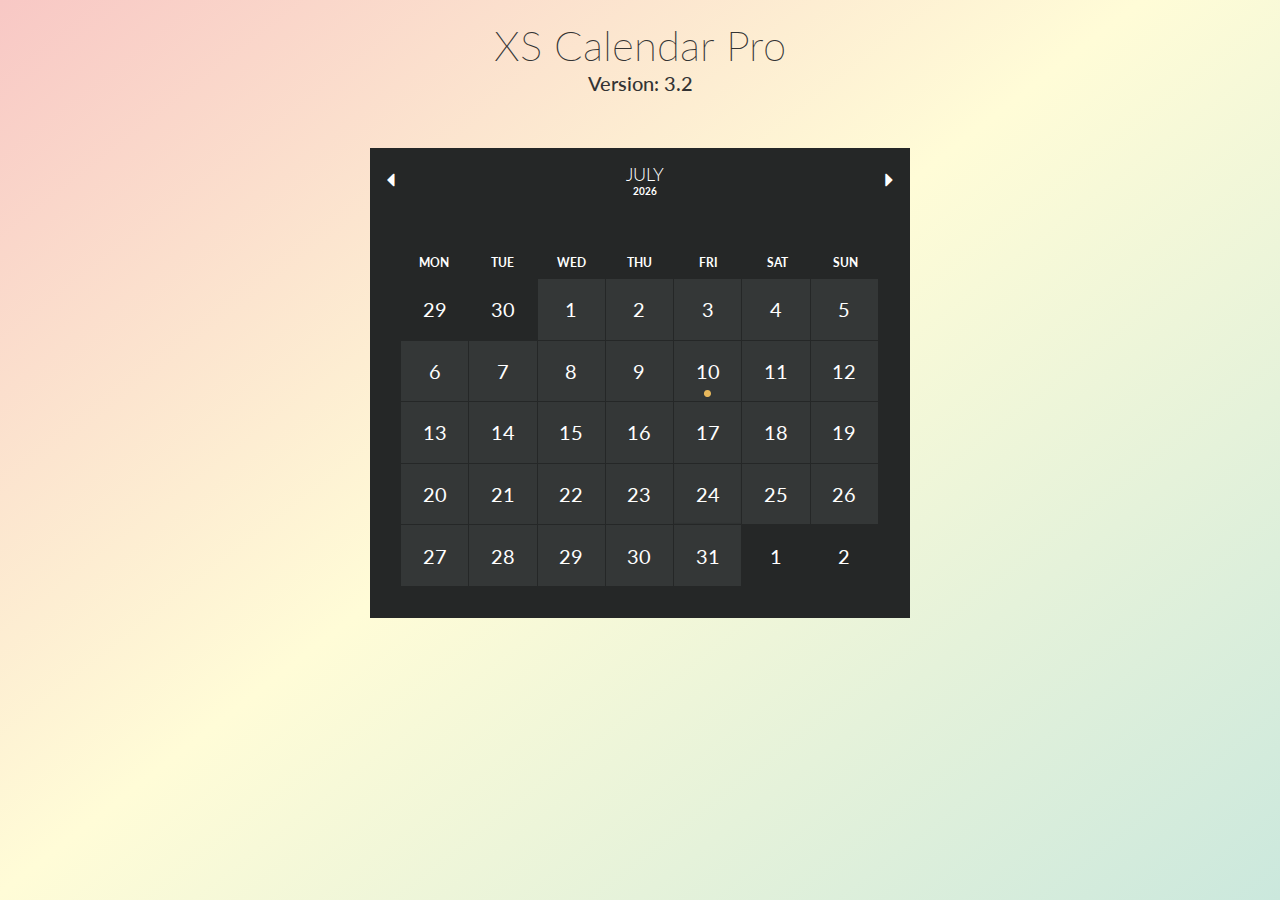
<file: docs/product/dark-calendar.html>
<!DOCTYPE html>
<!--[if IE 9]><html class="no-js ie9"><![endif]-->
<!--[if gt IE 9]><!--><html class="no-js"><!--<![endif]-->
    <head>
        <meta charset="UTF-8" />
        <meta name="viewport" content="width=device-width, initial-scale=1.0"> 
        <title>XS Calendar - v3.10</title>
        <link rel="stylesheet" type="text/css" href="css/demo.css" />
        <link rel="stylesheet" type="text/css" href="css/calendar.css" />
        <link rel="stylesheet" type="text/css" href="css/skin.css" />
        <script src="js/modernizr.custom.63321.js"></script>
    </head>
    <body>
        <h1>XS Calendar Pro <br> <span>Version: 3.2</span></h1>
        <div class="container"> 
            <section class="main">
                <div class="custom-calendar-wrap invert">
                    <div id="custom-inner" class="custom-inner">
                        <div class="custom-header clearfix">
                            <nav>
                                <span id="custom-prev" class="custom-prev"></span>
                                <span id="custom-next" class="custom-next"></span>
                            </nav>
                            <h2 id="custom-month" class="custom-month"></h2>
                            <h3 id="custom-year" class="custom-year"></h3>
                        </div>
                        <div id="calendar" class="fc-calendar-container"></div>
                    </div>
                </div>
            </section>
        </div>
        <script type="text/javascript" src="http://ajax.googleapis.com/ajax/libs/jquery/1.9.0/jquery.min.js"></script>
        <script type="text/javascript" src="js/jquery.calendario.min.js"></script>
        <script type="text/javascript" src="js/data.js"></script>
        <script type="text/javascript" src="js/xs-calendar.js"></script>
    </body>
</html>
</file>
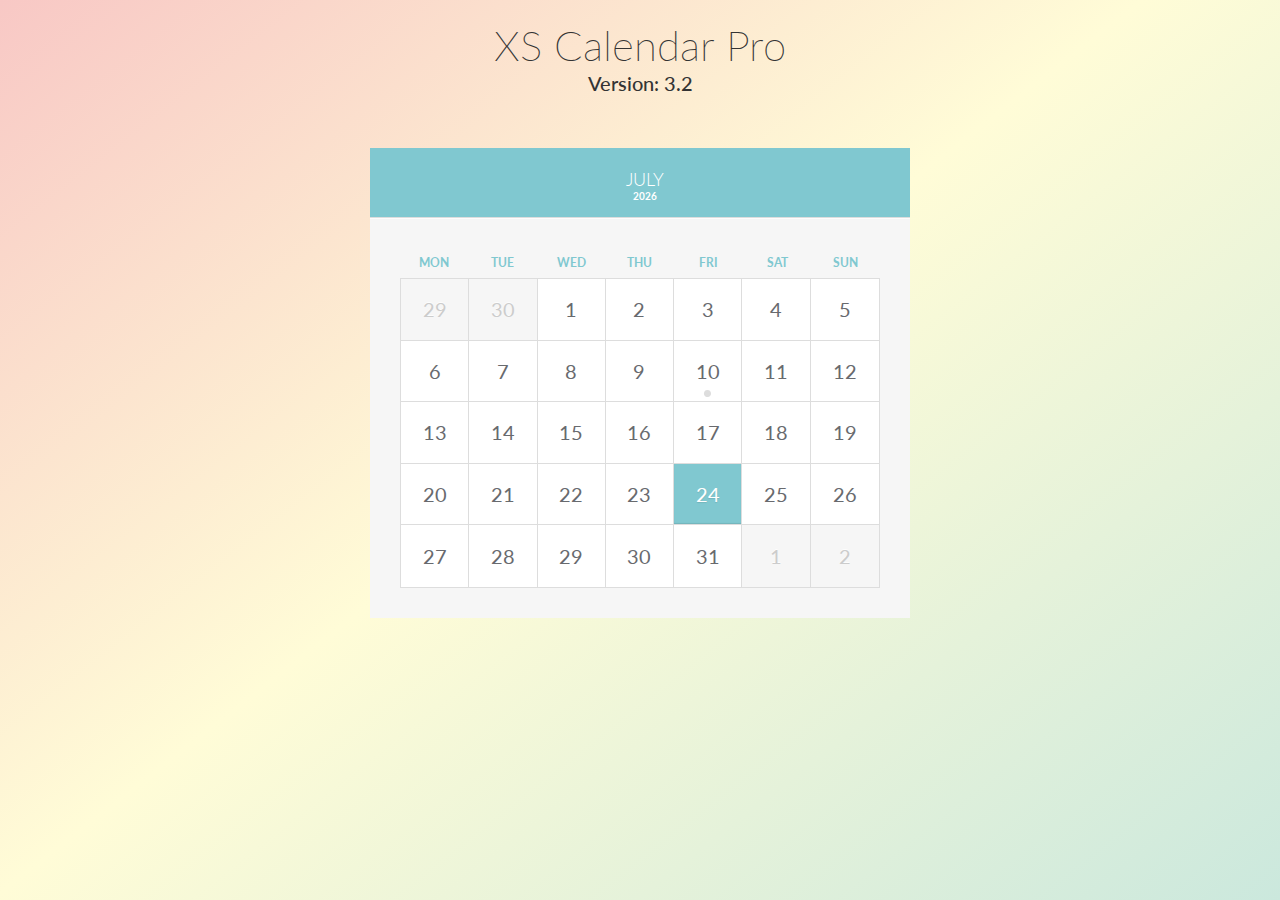
<file: docs/product/light-calendar.html>
<!DOCTYPE html>
<!--[if IE 9]><html class="no-js ie9"><![endif]-->
<!--[if gt IE 9]><!--><html class="no-js"><!--<![endif]-->
    <head>
        <meta charset="UTF-8" />
        <meta name="viewport" content="width=device-width, initial-scale=1.0"> 
        <title>Planner</title>
        <link rel="stylesheet" type="text/css" href="css/demo.css" />
        <link rel="stylesheet" type="text/css" href="css/calendar.css" />
        <link rel="stylesheet" type="text/css" href="css/skin.css" />
        <script src="js/modernizr.custom.63321.js"></script>
    </head>
    <body>
        <h1>XS Calendar Pro <br> <span>Version: 3.2</span></h1>
        <div class="container"> 
            <section class="main">
                <div class="custom-calendar-wrap blue-skin">
                    <div id="custom-inner" class="custom-inner">
                        <div class="custom-header clearfix">
                            <nav>
                                <span id="custom-prev" class="custom-prev"></span>
                                <span id="custom-next" class="custom-next"></span>
                            </nav>
                            <h2 id="custom-month" class="custom-month"></h2>
                            <h3 id="custom-year" class="custom-year"></h3>
                        </div>
                        <div id="calendar" class="fc-calendar-container"></div>
                    </div>
                </div>
            </section>
        </div>
        <script type="text/javascript" src="http://ajax.googleapis.com/ajax/libs/jquery/1.9.0/jquery.min.js"></script>
        <script type="text/javascript" src="js/jquery.calendario.min.js"></script>
        <script type="text/javascript" src="js/data.js"></script>
        <script type="text/javascript" src="js/xs-calendar.js"></script>
    </body>
</html>
</file>
<file: docs/product/css/demo.css>
/* General Demo Style */
@import url(http://fonts.googleapis.com/css?family=Lato:300,400,700);

html { height: 100%; }

*,
*:after,
*:before {
	-webkit-box-sizing: border-box;
	-moz-box-sizing: border-box;
	box-sizing: border-box;
	padding: 0;
	margin: 0;
}

/* Clearfix hack by Nicolas Gallagher: http://nicolasgallagher.com/micro-clearfix-hack/ */
.clearfix:before,
.clearfix:after {
    content: " "; /* 1 */
    display: table; /* 2 */
}

.clearfix:after {
    clear: both;
}

.clearfix {
    *zoom: 1;
}

body {
    font-family: 'Lato', Calibri, Arial, sans-serif;
    background-image: linear-gradient(142deg, #f8c8c5 0%, #fffcd7 47%, #cbe8dd 100%);
    background-size: cover;
    font-weight: 300;
    font-size: 15px;
    color: #333;
}

a {
	color: #555;
	text-decoration: none;
}

h1{
	text-align: center;
	font-size: 42px;
	font-weight: 200;
	font-family: 'Lato', Calibri, Arial, sans-serif;
	margin: 30px 0px 50px 0px;
	line-height: 30px;
}

h1 span{
	font-size: 20px;
	font-weight: 500;
}

.container {
	width: 100%;
	height: 100%;
	position: relative;
}

.container > header,
.main {
	padding: 0 30px 50px 30px;
	width: 100%;
	max-width: 600px;
	margin: 0 auto;
}

.container > header {
	padding: 30px;
}

.container > header h1 {
	font-size: 34px;
	line-height: 38px;
	margin: 0;
	font-weight: 700;
	color: #fff;
	float: left;
	text-shadow: 0 1px 1px rgba(0,0,0,0.3);
}

.container > header h1 span {
	font-size: 18px;
	font-weight: 300;
	display: block;
}
</file>
<file: docs/product/css/skin.css>
/* Custom calendar elements */

.custom-calendar-wrap {
	margin: 10px auto;
	position: relative;
	overflow: hidden;
}

.custom-inner {
	background: #fff;
	box-shadow: 0 1px 3px rgba(0,0,0,0.2);
}

.custom-inner:before,
.custom-inner:after  {
	content: '';
	width: 99%;
	height: 50%;
	position: absolute;
	background: #f6f6f6;
	bottom: -4px;
	left: 0.5%;
	z-index: -1;
	box-shadow: 0 1px 3px rgba(0,0,0,0.2);
}

.custom-inner:after {
	content: '';
	width: 98%;
	bottom: -7px;
	left: 1%;
	z-index: -2;
}

.custom-header {
	padding: 5px 10px 10px 20px;
	height: 70px;
	position: relative;
}

.custom-header nav span:before{
	color: #fff;
}

.custom-header h2,
.custom-header h3 {
	text-align: center;
	text-transform: uppercase;
}

.custom-header h2 {
	color: #fff;
	font-weight: 300;
	font-size: 18px;
	margin-top: 10px;
}

.custom-header h3 {
	font-size: 10px;
	font-weight: 700;
	color: #fff;
}

.custom-header nav span {
	position: absolute;
	top: 17px;
	width: 30px;
	height: 30px;
	color: transparent;
	cursor: pointer;
	margin: 0 1px;
	font-size: 20px;
	line-height: 30px;
	-webkit-touch-callout: none;
	-webkit-user-select: none;
	-khtml-user-select: none;
	-moz-user-select: none;
	-ms-user-select: none;
	user-select: none;
}

.custom-header nav span:first-child {
	left: 5px;
}

.custom-header nav span:last-child {
	right: 5px;
}

.custom-header nav span:before {
	font-family: 'fontawesome-selected';
	position: absolute;
	text-align: center;
	width: 100%;
}

.custom-header nav span.custom-prev:before {
	content: '\25c2';
}

.custom-header nav span.custom-next:before {
	content: '\25b8';
}

.custom-header nav span:hover:before {
	color: #495468;
}

.custom-content-reveal {
	background: #f6f6f6;
	background: rgba(246, 246, 246, 0.9);
	width: 100%;
	height: 100%;
	position: absolute;
	z-index: 100;
	top: 100%;
	left: 0px;
	text-align: center;
	-webkit-transition: all 0.6s ease-in-out;
	-moz-transition: all 0.6s ease-in-out;
	-o-transition: all 0.6s ease-in-out;
	-ms-transition: all 0.6s ease-in-out;
	transition: all 0.6s ease-in-out;
}

.custom-content-reveal span.custom-content-close {
	position: absolute;
	top: 15px;
	right: 10px;
	width: 20px;
	height: 20px;
	text-align: center;
	box-shadow: 0 1px 1px rgba(0,0,0,0.1);
	cursor: pointer;
	line-height: 13px;
	padding: 0;
}

.custom-content-reveal span.custom-content-close:after {
	content: 'x';
	font-size: 18px;
	color: #fff;
}

.custom-content-reveal a,
.custom-content-reveal span {
	font-size: 22px;
	padding: 10px 30px;
	display: block;
}

.custom-content-reveal h4 {
	text-transform: uppercase;
	font-size: 13px;
	font-weight: 300;
	letter-spacing: 3px;
	color: #777;
	padding: 20px;
	background: #fff;
	border-bottom: 1px solid #ddd;
	box-shadow: 0 1px rgba(255,255,255,0.9);
	margin-bottom: 30px;
}

.custom-content-reveal span {
	color: #888;
}

.custom-content-reveal time{
	display: none;
}

.custom-content-reveal a:hover {
	color: #333;
}

/* Modifications */

.fc-calendar-container {
	height: 400px;
	width: auto;
	padding: 30px;
	background: #f6f6f6;
	box-shadow: inset 0 1px rgba(255,255,255,0.8);
}

.fc-calendar .fc-head {
	background: transparent;
	font-weight: bold;
	text-transform: uppercase;
	font-size: 12px;
}

.fc-calendar .fc-row > div {
	background: #fff;
	cursor: pointer;
}

.fc-calendar .fc-row > div:empty {
	background: transparent;
	cursor: default;
}

.fc-calendar .fc-row > div > span.fc-date {
	top: 50%;
	left: 50%;
	text-align: center;
	margin: -10px 0 0 -15px;
	color: #686a6e;
	font-weight: 400;
	pointer-events: none;
}

.fc-calendar .fc-row > div > span.fc-emptydate {
	color: #ccc;
}

.fc-calendar .fc-row > div.fc-today {
	box-shadow: inset 0 -1px 1px rgba(0,0,0,0.1);
}

.fc-calendar .fc-row > div.fc-today > span.fc-date {
	color: #fff;
	text-shadow: 0 1px 1px rgba(0,0,0,0.1);
}

.fc-calendar .fc-row > div.fc-content:after {
	content: '\00B7';
	text-align: center;
	width: 20px;
	margin-left: -10px;
	position: absolute;
	color: #DDD;
	font-size: 70px;
	line-height: 20px;
	left: 50%;
	bottom: 3px;
}

.fc-calendar .fc-row > div.fc-today.fc-content:after {
	color: #b02c42;
}

.fc-calendar .fc-row > div.fc-today.fc-content:hover:after{
	color: #fff;
}

.fc-calendar .fc-row > div > div a,
.fc-calendar .fc-row > div > div span {
	display: none;
	font-size: 22px;
}

@media screen and (max-width: 400px) {
	.fc-calendar-container {
		height: 300px;
	}
	.fc-calendar .fc-row > div > span.fc-date {
		font-size: 15px;
	}
}



/* Red Skin */

.red-skin .custom-header{
	border-top: 5px solid #FFA2A7;
	border-bottom: 1px solid #ddd;
	background-color: #FFA2A7;
}

.red-skin .fc-calendar .fc-head{
	color: #FFA2A7;
}

.red-skin .fc-calendar .fc-row > div.fc-today{
	background: #FFA2A7;
}

.red-skin .fc-calendar .fc-row > div.fc-content:hover:after{
	color: #FFA2A7;
}

.red-skin .custom-content-reveal h4{
	border-top: 5px solid #FFA2A7;
}

.red-skin .custom-content-reveal span.custom-content-close{
	background: #FFA2A7;
}

.red-skin .custom-content-reveal a {
	color: #FFA2A7;
}


/* Purple Skin */

.purple-skin .custom-header{
	border-top: 5px solid #C5A5E8;
	border-bottom: 1px solid #ddd;
	background-color: #C5A5E8;
}

.purple-skin .custom-header nav span:before{
	color: #C5A5E8;
}

.purple-skin .fc-calendar .fc-head{
	color: #C5A5E8;
}

.purple-skin .fc-calendar .fc-row > div.fc-today{
	background: #C5A5E8;
}

.purple-skin .fc-calendar .fc-row > div.fc-content:hover:after{
	color: #C5A5E8;
}

.purple-skin .custom-content-reveal h4{
	border-top: 5px solid #C5A5E8;
}

.purple-skin .custom-content-reveal span.custom-content-close{
	background: #C5A5E8;
}

.purple-skin .custom-content-reveal a {
	color: #C5A5E8;
}


/* Yellow Skin */

.yellow-skin .custom-header{
	border-top: 5px solid #FFE38A;
	border-bottom: 1px solid #ddd;
	background-color: #FFE38A;
}

.yellow-skin .custom-header nav span:before{
	color: #FFE38A;
}

.yellow-skin .fc-calendar .fc-head{
	color: #FFE38A;
}

.yellow-skin .fc-calendar .fc-row > div.fc-today{
	background: #FFE38A;
}

.yellow-skin .fc-calendar .fc-row > div.fc-content:hover:after{
	color: #FFE38A;
}

.yellow-skin .custom-content-reveal h4{
	border-top: 5px solid #FFE38A;
}

.yellow-skin .custom-content-reveal span.custom-content-close{
	background: #FFE38A;
}

.yellow-skin .custom-content-reveal a {
	color: #FFE38A;
}


/* Blue Skin */

.blue-skin .custom-header{
	border-top: 5px solid #80c8d0;
	border-bottom: 1px solid #ddd;
	background-color: #80c8d0;

}

.blue-skin .custom-header nav span:before{
	color: #80c8d0;
}

.blue-skin .fc-calendar .fc-head{
	color: #80c8d0;
}

.blue-skin .fc-calendar .fc-row > div.fc-today{
	background: #80c8d0;
}

.blue-skin .fc-calendar .fc-row > div.fc-content:hover:after{
	color: #80c8d0;
}

.blue-skin .custom-content-reveal h4{
	border-top: 5px solid #80c8d0;
}

.blue-skin .custom-content-reveal span.custom-content-close{
	background: #80c8d0;
}

.blue-skin .custom-content-reveal a {
	color: #80c8d0;
}


/* Invert Calendar */
.invert .fc-calendar-container{
	background-color: #252727;
	box-shadow: none;
}

.invert .fc-calendar .fc-row > div{
	border-right: 1px solid #252727;
}

.invert .fc-calendar .fc-row{
	border-bottom: 1px solid #252727;
}

.invert .fc-calendar .fc-row > div{
	background-color: #343737;
}

.invert .fc-calendar .fc-body{
	border-color: #252727;
}

.invert .fc-calendar .fc-row > div > span.fc-date{
	color: #fff;
	text-shadow: none;
}

.invert .custom-inner{
	background-color: #252727;
}

.invert .fc-calendar .fc-row > div.fc-content:after{
	color: #e7b85c;
}

.invert .fc-calendar .fc-row > div:hover{
	background-color: #e7b85c;
}

.invert .custom-content-reveal{
	background-color: rgba(37, 39, 39, 1);
}

.invert .custom-content-reveal span{
	color: #fff;
}

.invert .custom-content-reveal h4{
	box-shadow: none;
	background: #e7b85c;
	border-bottom: 1px solid #e7b85c;
	color: #fff;
}

.invert .custom-content-reveal span.custom-content-close{
	box-shadow: none;
}
</file>
<file: docs/product/css/calendar.css>
@font-face {
  font-family: 'fontawesome-selected';
  src: url("../font/fontawesome-selected.eot");
  src: url("../font/fontawesome-selected.eot?#iefix") format('embedded-opentype'), url("../font/fontawesome-selected.woff") format('woff'), url("../font/fontawesome-selected.ttf") format('truetype'), url("../font/fontawesome-selected.svg#fontawesome-selected") format('svg');
  font-weight: normal;
  font-style: normal;
}

.fc-calendar-container {
	position: relative;
	height: 400px;
	width: 400px;
}

.fc-calendar {
	width: 100%;
	height: 100%;
}

.fc-calendar .fc-head {
	height: 30px;
	line-height: 30px;
	background: #ccc;
	color: #fff;
}

.fc-calendar .fc-body {
	position: relative;
	width: 100%;
	height: 100%;
	height: -moz-calc(100% - 30px);
	height: -webkit-calc(100% - 30px);
	height: calc(100% - 30px);
	border: 1px solid #ddd;
}

.fc-calendar .fc-row {
	width: 100%;
	border-bottom: 1px solid #ddd;
}

.fc-four-rows .fc-row  {
	height: 25%;
}

.fc-five-rows .fc-row  {
	height: 20%;
}

.fc-six-rows .fc-row {
	height: 16.66%;
	height: -moz-calc(100%/6);
	height: -webkit-calc(100%/6);
	height: calc(100%/6);
}

.fc-calendar .fc-row > div,
.fc-calendar .fc-head > div {
	float: left;
	height: 100%;
	width:  14.28%; /* 100% / 7 */
	width: -moz-calc(100%/7);
	width: -webkit-calc(100%/7);
	/* width: calc(100%/7); */ 
	position: relative;
}

/* IE 9 is rounding up the calc it seems */
.ie9 .fc-calendar .fc-row > div,
.ie9 .fc-calendar .fc-head > div {
	width:  14.2%;
}

.fc-calendar .fc-row > div {
	border-right: 1px solid #ddd;
	padding: 4px;
	overflow: hidden;
	position: relative;
}

.fc-calendar .fc-head > div {
	text-align: center;
}

.fc-calendar .fc-row > div > span.fc-date {
	position: absolute;
	width: 30px;
	height: 20px;
	font-size: 20px;
	line-height: 20px;
	font-weight: 700;
	color: #ddd;
	text-shadow: 0 -1px 0 rgba(255,255,255,0.8);
	bottom: 5px;
	right: 5px;
	text-align: right;
}

.fc-calendar .fc-row > div time {
	display: none;
}

.fc-calendar .fc-row > div > span.fc-weekday {
	padding-left: 5px;
	display: none;
}

.fc-calendar .fc-row > div.fc-today {
	background: #fff4c3;
}

.fc-calendar .fc-row > div.fc-out {
	opacity: 0.6;
}

.fc-calendar .fc-row > div:last-child,
.fc-calendar .fc-head > div:last-child {
	border-right: none;
}

.fc-calendar .fc-row:last-child {
	border-bottom: none;
}
</file>
